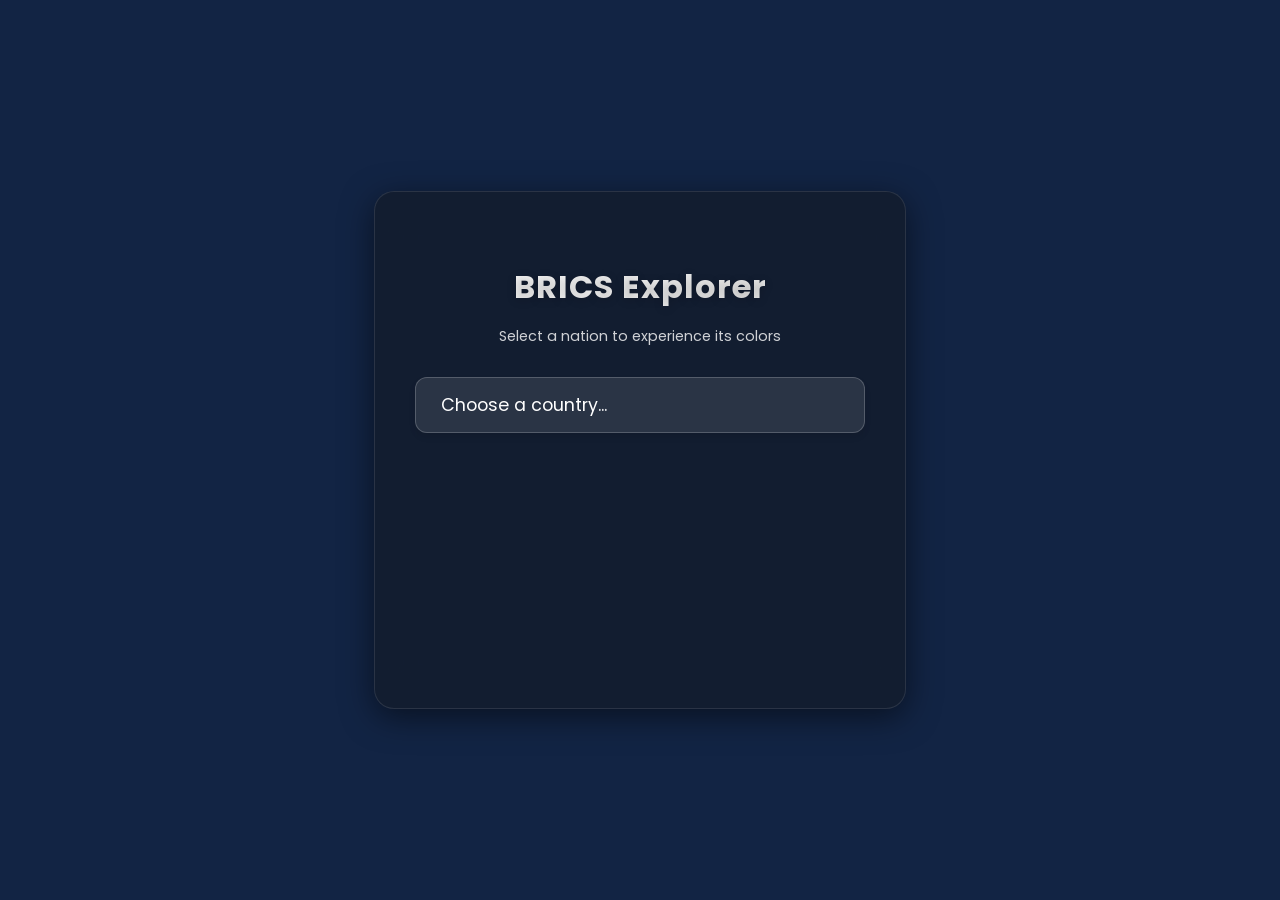
<file: Exp 4/country.html>
<!DOCTYPE html>
<html lang="en">
<head>
    <meta charset="UTF-8">
    <meta name="viewport" content="width=device-width, initial-scale=1.0">
    <title>BRICS Explorer</title>
    <style>
        @import url('https://fonts.googleapis.com/css2?family=Poppins:wght@300;400;600;700&display=swap');

        body {
            margin: 0;
            padding: 0;
            font-family: 'Poppins', sans-serif;
            /* Default background */
            background-color: #1e3c72;
            background-image: url('https://images.unsplash.com/photo-1451187580459-43490279c0fa?auto=format&fit=crop&w=1920&q=80');
            background-size: cover;
            background-position: center;
            background-repeat: no-repeat;
            height: 100vh;
            display: flex;
            justify-content: center;
            align-items: center;
            color: #fff;
            overflow: hidden;
            transition: background-image 0.8s ease-in-out;
            position: relative;
        }

        /* Overlay to ensure text readability over images */
        body::before {
            content: '';
            position: absolute;
            top: 0;
            left: 0;
            right: 0;
            bottom: 0;
            background: rgba(0, 0, 0, 0.4); /* Dark overlay */
            z-index: 0;
            transition: background 0.5s ease;
        }

        /* Glassmorphism Card */
        .glass-card {
            position: relative;
            z-index: 10; /* Above the overlay */
            background: rgba(20, 20, 20, 0.4);
            border-radius: 20px;
            box-shadow: 0 8px 32px 0 rgba(0, 0, 0, 0.5);
            backdrop-filter: blur(20px);
            -webkit-backdrop-filter: blur(20px);
            border: 1px solid rgba(255, 255, 255, 0.1);
            padding: 50px 40px;
            width: 450px;
            text-align: center;
            transition: transform 0.3s ease;
        }

        .glass-card:hover {
            transform: translateY(-5px);
        }

        h1 {
            font-weight: 700;
            margin-bottom: 10px;
            font-size: 2rem;
            letter-spacing: 1px;
            background: linear-gradient(to right, #fff, #e0e0e0);
            -webkit-background-clip: text;
            -webkit-text-fill-color: transparent;
            text-shadow: 0 2px 10px rgba(0,0,0,0.2);
        }

        .subtitle {
            font-size: 0.9rem;
            color: rgba(255, 255, 255, 0.8);
            margin-bottom: 30px;
        }

        .input-group {
            display: flex;
            flex-direction: column;
            gap: 25px;
            align-items: center;
        }

        select {
            appearance: none;
            background: rgba(255, 255, 255, 0.1);
            border: 1px solid rgba(255, 255, 255, 0.2);
            border-radius: 12px;
            padding: 15px 25px;
            font-size: 1.1rem;
            color: #fff;
            font-family: inherit;
            width: 100%;
            cursor: pointer;
            transition: all 0.3s ease;
            outline: none;
            box-shadow: 0 4px 6px rgba(0,0,0,0.1);
        }

        select:hover, select:focus {
            background: rgba(255, 255, 255, 0.2);
            border-color: rgba(255, 255, 255, 0.5);
        }

        select option {
            background: #222;
            color: #fff;
        }

        .result-container {
            width: 100%;
            background: rgba(0, 0, 0, 0.2);
            border-radius: 12px;
            padding: 20px;
            display: flex;
            flex-direction: column;
            align-items: center;
            gap: 10px;
            border: 1px solid rgba(255, 255, 255, 0.05);
            opacity: 0;
            transform: translateY(10px);
            transition: all 0.4s ease;
        }

        .result-container.active {
            opacity: 1;
            transform: translateY(0);
        }

        .label {
            font-size: 0.85rem;
            text-transform: uppercase;
            letter-spacing: 1.5px;
            color: rgba(255, 255, 255, 0.6);
        }

        #capital-display {
            color: #fff;
            font-weight: 700;
            font-size: 2.2rem;
            text-shadow: 0 4px 15px rgba(0,0,0,0.4);
            margin-bottom: 5px;
        }

        #info-display {
            font-size: 0.95rem;
            line-height: 1.6;
            color: rgba(255, 255, 255, 0.9);
            font-weight: 300;
            border-top: 1px solid rgba(255, 255, 255, 0.1);
            padding-top: 15px;
            margin-top: 5px;
            width: 100%;
        }

    </style>
</head>
<body>

    <div class="glass-card">
        <h1>BRICS Explorer</h1>
        <p class="subtitle">Select a nation to experience its colors</p>
        
        <div class="input-group">
            <select id="country-select">
                <option value="" disabled selected>Choose a country...</option>
                <option value="Brazil">Brazil</option>
                <option value="Russia">Russia</option>
                <option value="India">India</option>
                <option value="China">China</option>
                <option value="South Africa">South Africa</option>
            </select>

            <div class="result-container" id="result-box">
                <span class="label">Capital City</span>
                <span id="capital-display">---</span>
                <p id="info-display">---</p>
            </div>
        </div>
    </div>

    <script>
        const countrySelect = document.getElementById('country-select');
        const capitalDisplay = document.getElementById('capital-display');
        const infoDisplay = document.getElementById('info-display');
        const resultBox = document.getElementById('result-box');
        const body = document.body;

        // Data mapping with Unsplash Image URLs for Flags/Vibes
        const countryData = {
            "Brazil": {
                capital: "Brasília",
                info: "The largest country in South America, famous for the Amazon Rainforest and the vibrant Carnival of Rio.",
                // Brazil Flag
                image: "https://plus.unsplash.com/premium_photo-1674591173482-ffb087662b4d?q=80&w=870&auto=format&fit=crop&ixlib=rb-4.1.0&ixid=M3wxMjA3fDB8MHxwaG90by1wYWdlfHx8fGVufDB8fHx8fA%3D%3D"
            },
            "Russia": {
                capital: "Moscow",
                info: "The largest country in the world by area, known for its rich literary history, ballet, and the Trans-Siberian Railway.",
                // Russia Flag
                image: "https://images.unsplash.com/photo-1676286155904-b0800262ed00?q=80&w=774&auto=format&fit=crop&ixlib=rb-4.1.0&ixid=M3wxMjA3fDB8MHxwaG90by1wYWdlfHx8fGVufDB8fHx8fA%3D%3D"
            },
            "India": {
                capital: "New Delhi",
                info: "A land of diverse cultures and history, home to the Taj Mahal, Bollywood, and the Himalayas.",
                // India Flag
                image: "https://plus.unsplash.com/premium_photo-1674591172888-1184c4170a47?q=80&w=870&auto=format&fit=crop&ixlib=rb-4.1.0&ixid=M3wxMjA3fDB8MHxwaG90by1wYWdlfHx8fGVufDB8fHx8fA%3D%3D"
            },
            "China": {
                capital: "Beijing",
                info: "One of the world's oldest civilizations, known for the Great Wall, the Forbidden City, and rapid modernization.",
                // China Flag
                image: "https://plus.unsplash.com/premium_photo-1674591172391-b3054ccdca25?q=80&w=870&auto=format&fit=crop&ixlib=rb-4.1.0&ixid=M3wxMjA3fDB8MHxwaG90by1wYWdlfHx8fGVufDB8fHx8fA%3D%3D"
            },
            "South Africa": {
                capital: "Pretoria",
                info: "Located at the southern tip of Africa, famous for its safari wildlife, Kruger National Park, and Table Mountain.",
                // South Africa Flag
                image: "https://plus.unsplash.com/premium_photo-1675865395544-d583f3fb714f?q=80&w=725&auto=format&fit=crop&ixlib=rb-4.1.0&ixid=M3wxMjA3fDB8MHxwaG90by1wYWdlfHx8fGVufDB8fHx8fA%3D%3D"
            }
        };

        // Preload images for smoother transition
        for (const country in countryData) {
            const img = new Image();
            img.src = countryData[country].image;
        }

        countrySelect.addEventListener('change', function() {
            const selectedCountry = this.value;
            const data = countryData[selectedCountry];
            
            if (data) {
                // Update text content
                capitalDisplay.textContent = data.capital;
                infoDisplay.textContent = data.info;
                
                // Update Background Image
                body.style.backgroundImage = `url('${data.image}')`;
                
                // Activate the container animation
                resultBox.classList.add('active');
            }
        });
    </script>
</body>
</html>
</file>
